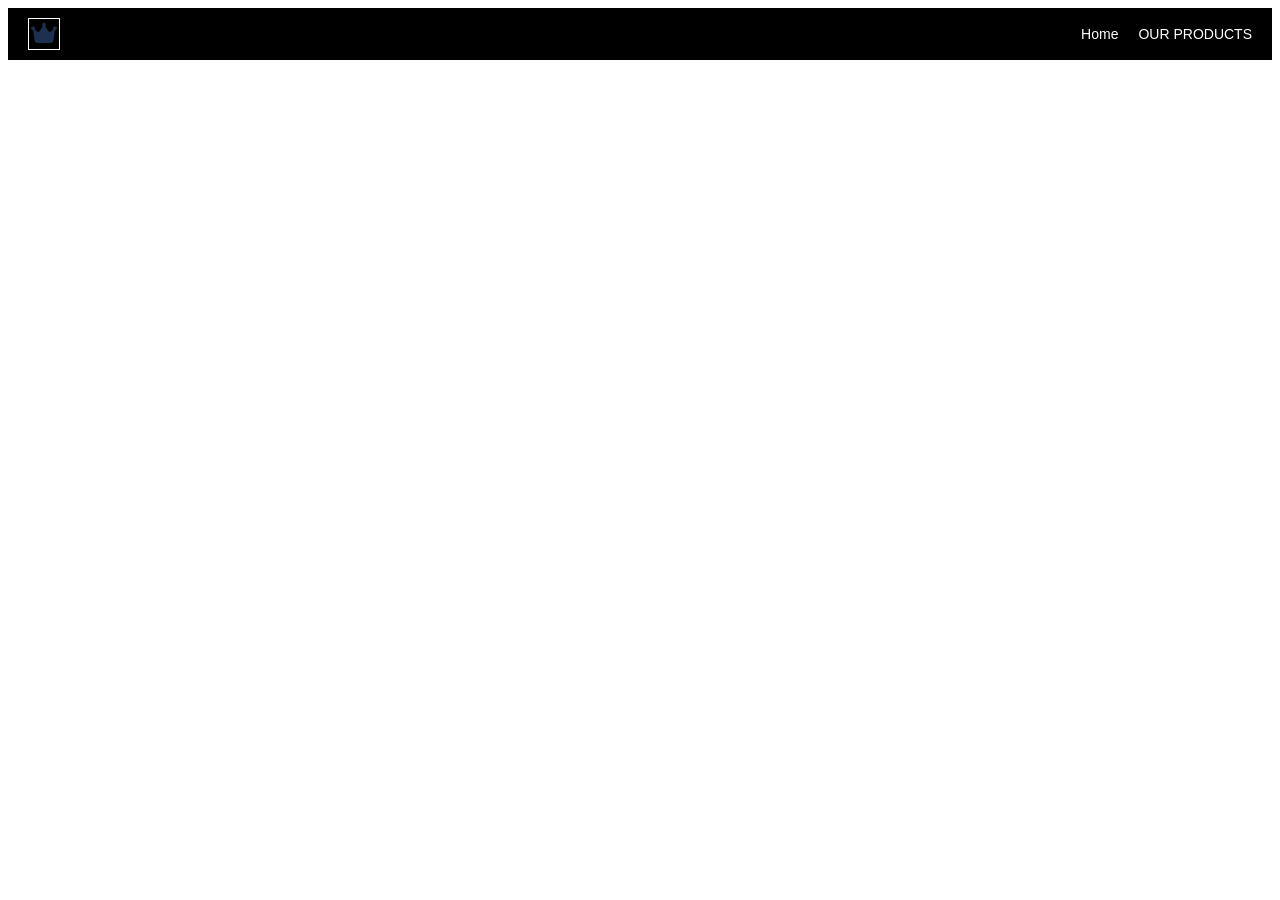
<file: DI_W1_Day5/index.html>
<!DOCTYPE html>
<html lang="en">
  <head>
    <meta charset="utf-8" />
    <link rel="stylesheet" href="https://cdnjs.cloudflare.com/ajax/libs/font-awesome/6.1.1/css/all.min.css">
    <link rel="stylesheet" href="style.css">
    <title>Shopping Website</title>
  </head>
  <body>
    <!-- navbar here -->
     <nav>
      <div class="nav-bar">
        <div class="logo">
          <img src="crown-solid.png" alt="crown">
         </div>
        <div class="menu">
          <ul>
            <li>
              <a href="index.html">Home</a>
            </li>
            <li>
              <a href="product.html">OUR PRODUCTS</a>
            </li>
          </ul>
          </div>
      </div>
      
     </nav>
    <!-- footer here -->
  </body>
</html>
</file>
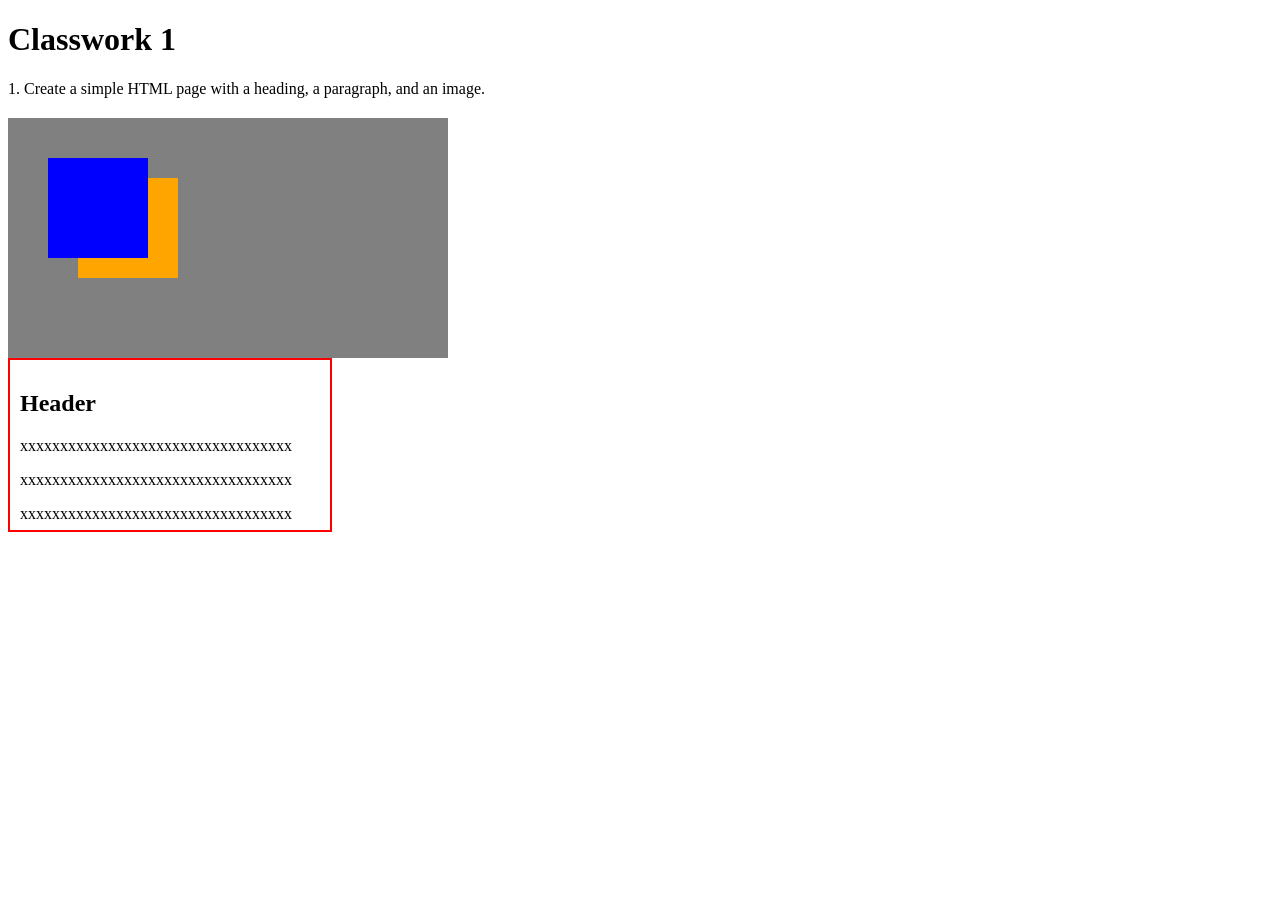
<file: DI_Wk1/classwork1.html>
<!DOCTYPE html>
<html lang="en">
<head>
    <meta charset="UTF-8">
    <meta name="viewport" content="width=device-width, initial-scale=1.0"> 
    <link rel="stylesheet" href="style.css">
    <title>Classwork</title>
</head>
<body>
   <h1>Classwork 1 </h1> 
    <p>1. Create a simple HTML page with a heading, a paragraph, and an image.</p>
<div class="greybox">
    
    
    <div class="orangebox">
    </div>
    <div class="bluebox">
    </div>
</div>

<section class="scroll-box">
<h2>Header</h2>
<p>xxxxxxxxxxxxxxxxxxxxxxxxxxxxxxxxxx</p>
<p>xxxxxxxxxxxxxxxxxxxxxxxxxxxxxxxxxx</p>
<p>xxxxxxxxxxxxxxxxxxxxxxxxxxxxxxxxxx</p>
<p>xxxxxxxxxxxxxxxxxxxxxxxxxxxxxxxxxx</p>
<p>xxxxxxxxxxxxxxxxxxxxxxxxxxxxxxxxxx</p>
</section>


</body>
</html>
</file>
<file: DI_W1_Day5/style.css>
.logo img{
    color: white;
    height:30px;
    border: 1px solid white;
}

.logo {
    display: flex;
    align-items: center;
    gap: 10px;
}
.nav-bar {
    display: flex;
    justify-content: space-between;
    align-items: center;
    padding: 10px 20px;
    background-color: black;
}

.menu{
    display: flex;
    gap: 20px;
    color: white;
    font-size: 14px;
    font-weight: 500;
}
.menu a{
    color: white;
    text-decoration: none;
    font-size:14 px;
    font-weight:500;
}
.menu ul{
    list-style: none;
    display: flex;
    gap: 20px;
    margin: 0;
    padding: 0;
    font-family: arial;
}
</file>
<file: DI_Wk1/style.css>
.greybox{
background-color: grey;
width: 400px;
height: 200px;
position: relative;
margin-top: 20px;
padding: 20px;
}

.orangebox{
background-color: orange;
width: 100px;
height: 100px;
position: absolute;
top: 60px;
left: 70px;
}

.bluebox{
background-color: blue;
width: 100px;
height: 100px;
position: absolute;
top: 40px;
left: 40px;
}

.scroll-box {
  width: 300px;
  height: 150px;
  overflow-y: scroll;
  border: 2px solid red;
  padding: 10px;
}

p:hover{
    color: red;
    font-size: 20px;
    }

    p:active{
        color: blue;
        font-size: 30px;
    }

@media (max-width: 600px) {
    .greybox {
        width: 100%;
        height: auto;
    }
    .orangebox, .bluebox {
        position: static;
        width: 100%;
        height: auto;
    }
}
</file>
